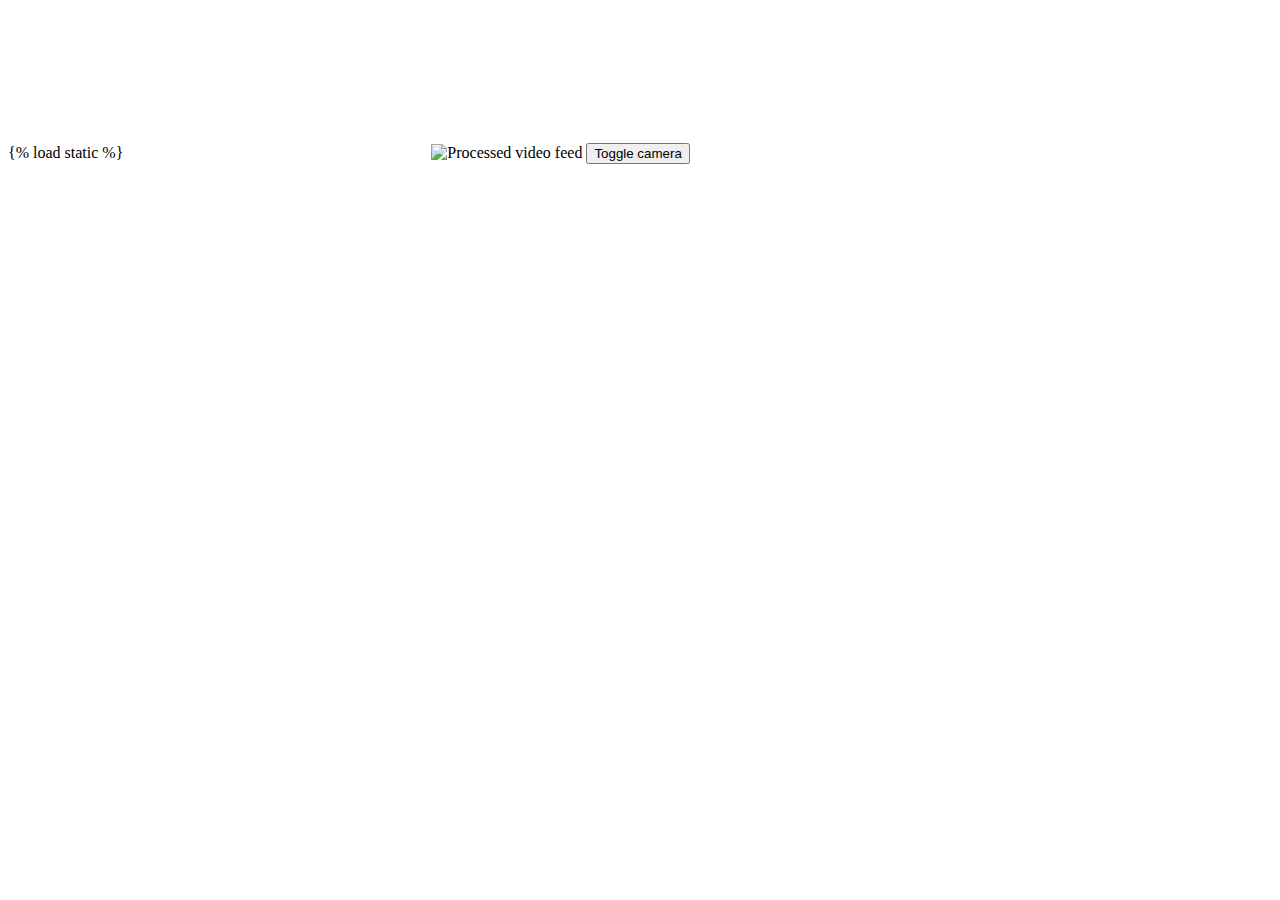
<file: webrtc/templates/rtc_classroom.html>
<!DOCTYPE html>
<html lang="en">
<head>
    <meta charset="UTF-8">
    <meta name="viewport" content="width=device-width, initial-scale=1.0">
    <title>RTC Classroom</title>
    {% load static %}
</head>
<body>
    <canvas id="videoCanvas"></canvas>
    <img id="processedImage" alt="Processed video feed">
    <button id="toggleButton">Toggle camera</button>

    <script defer>
    const videoCanvas = document.getElementById('videoCanvas');
    const processedImage = document.getElementById('processedImage');
    const toggleButton = document.getElementById('toggleButton');
    const toggleIcon = document.getElementById('toggleIcon');
    const canvasContext = videoCanvas.getContext('2d');
    const socket = new WebSocket('ws://' + window.location.host + '/ws/class_room/');
    const json = JSON.stringify
    let stream = null;
    let cameraActive = false;
    let proses = false;
    let kelas = prompt('kelas apa?').replace(' ', '') ?? 'XI MIPA A'

    socket.onopen = () => socket.send(json({
      type: 'class_join',
      class_name: kelas,
    }))

    socket.onmessage = (event) => {
      proses = false;
    };

    function startCamera() {
      navigator.mediaDevices.getUserMedia({ video: { width: 640, height: 480 } })
        .then((mediaStream) => {
          stream = mediaStream;
          videoCanvas.width = 640;
          videoCanvas.height = 480;

          const videoTrack = stream.getVideoTracks()[0];
          const video = document.createElement('video');
          video.srcObject = stream;
          video.play();

          video.addEventListener('loadedmetadata', () => {
            function drawFrame() {
              if (!cameraActive || proses) return;

              canvasContext.drawImage(video, 0, 0, videoCanvas.width, videoCanvas.height);

              videoCanvas.toBlob((blob) => {
                const reader = new FileReader();
                reader.onloadend = () => {
                  socket.send(reader.result);
                  proses = true;
                };
                reader.readAsArrayBuffer(blob);
              }, 'image/jpeg', 0.3);
            }

            setInterval(drawFrame, 50);

            cameraActive = true;
            toggleButton.classList.add('active');
          });
        })
        .catch((err) => {
          console.error("Error accessing camera: ", err);
        });
    }

    function stopCamera() {
      if (!stream) return

      let tracks = stream.getTracks();
      tracks.forEach(track => track.stop());
      stream = null;
      cameraActive = false;
    }

    toggleButton.addEventListener('click', () => {
      if (cameraActive) {
        stopCamera();
      } else {
        startCamera();
      }
    });
    </script>
  </body>
</html>
</file>
